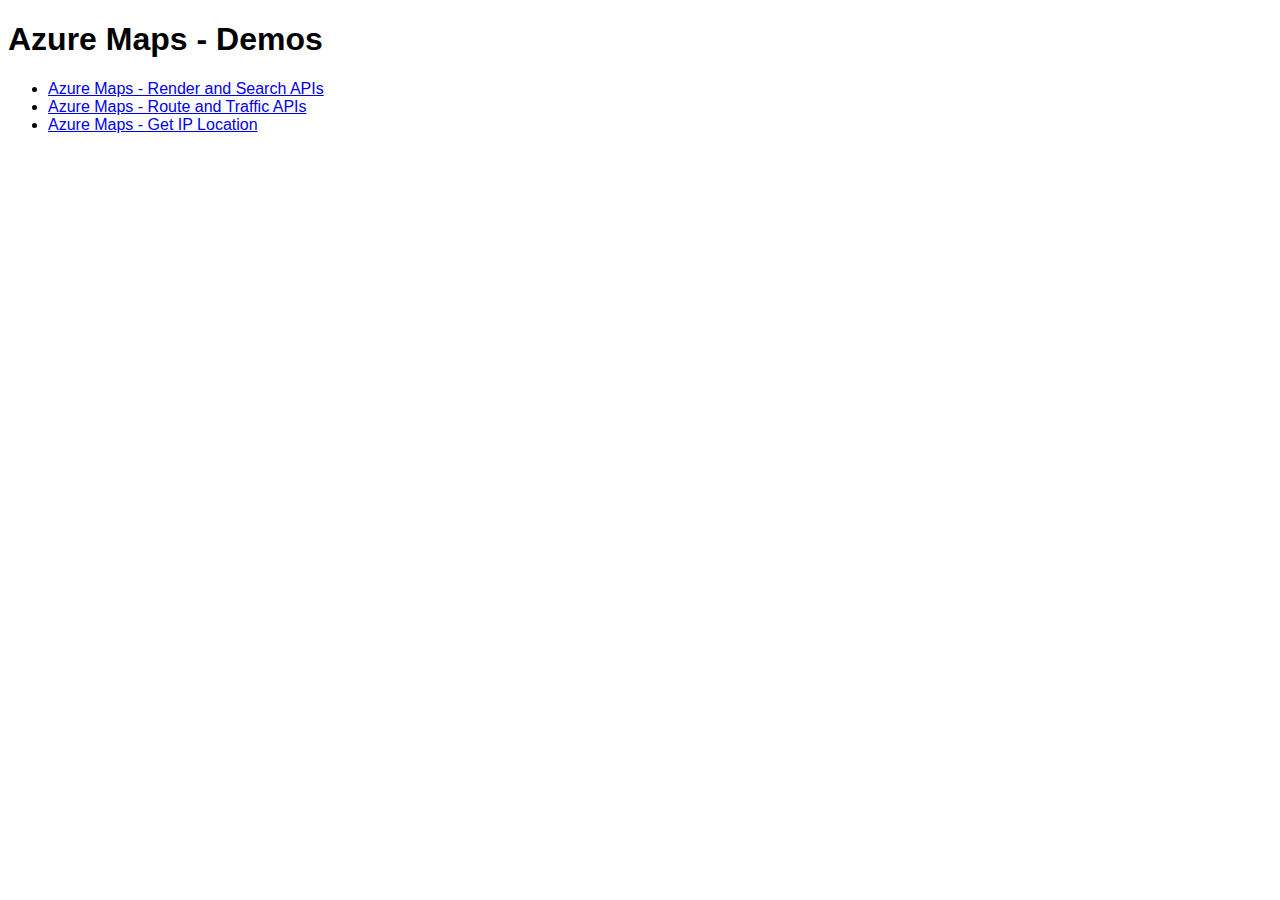
<file: index.html>
<!DOCTYPE html>
<html>

<head>
    <title>Azure Maps - Demos</title>
    <style>
        body {
            font-family: 'Segoe UI', Tahoma, Geneva, Verdana, sans-serif;
        }
    </style>
</head>

<body>
    <h1>Azure Maps - Demos</h1>
    <div>
        <ul>
            <li>
                <a href="map-search.html">Azure Maps - Render and Search APIs</a>
            </li>
            <li>
                <a href="map-route-and-traffic.html">Azure Maps - Route and Traffic APIs</a>
            </li>
            <li>
                    <a href="azure-maps-get-ip-to-location.html">Azure Maps - Get IP Location</a>
                </li>
        </ul>
    </div>
</body>

</html>
</file>
